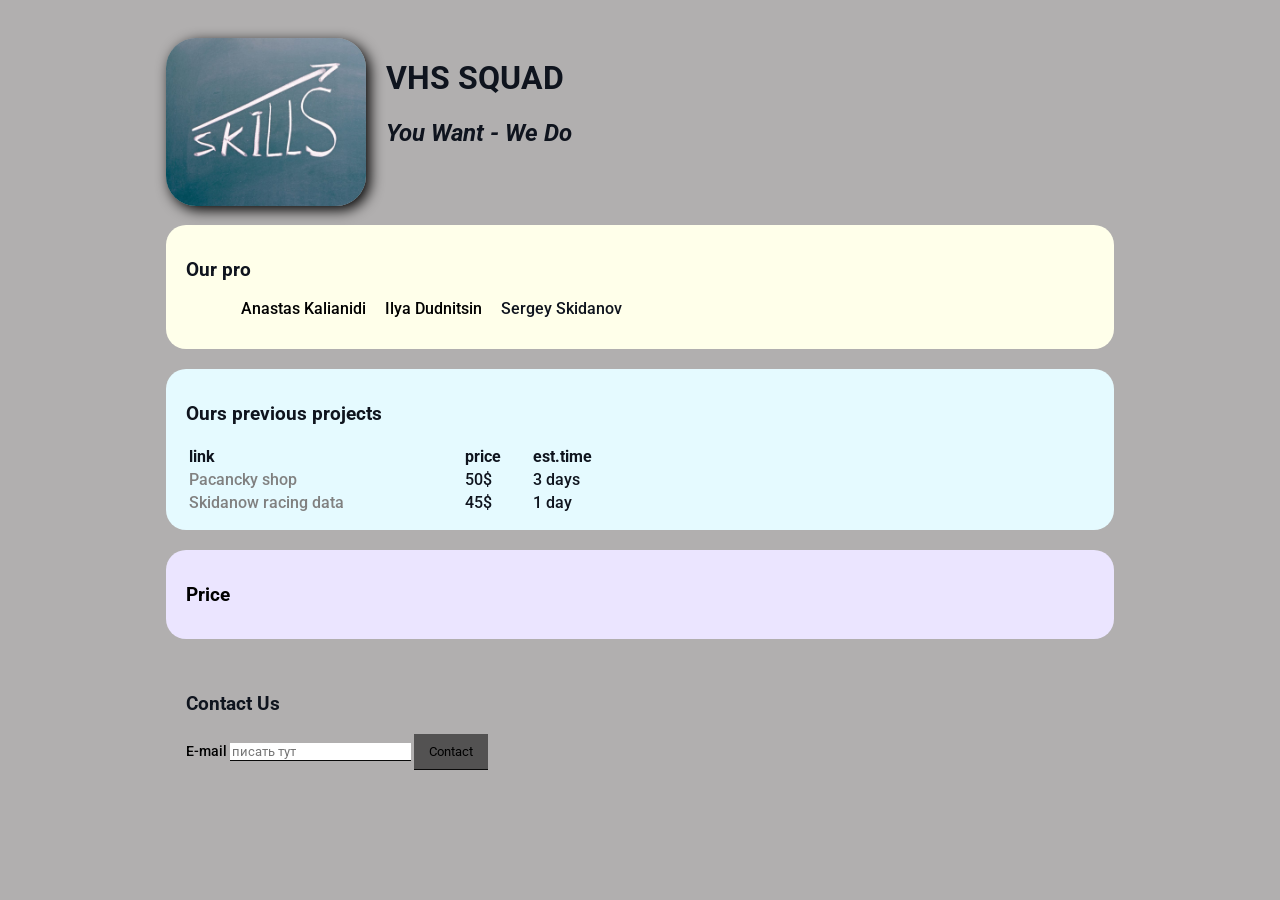
<file: index.html>
<!DOCTYPE html>
<html lang="ru">
<head>
    <meta charset="UTF-8">
    <meta http-equiv="X-UA-Compatible" content="IE=edge">
    <meta name="viewport" content="width=device-width, initial-scale=1.0">
    <title>VHS SQUAD</title>
    <link rel="stylesheet" href="styles.css"/>
</head>
<body>
    <script>alert( "java" )</script>
    <div class="container">
    <div class="info">
        <div class="info-text">
        <img src="img/logo.jpg" alt="our logo" class="logo"/>
        <div class="text1">
        <h1>VHS SQUAD</h1>
        <h2>You want - we do</h2> 
        </div>
        </div>
        <br>
        <div class="card bg-yellow">
        <h3>Our pro</h3>
        <ol class="list">
            <li><a href="https://vk.com/id165449062" target="_blank">Anastas Kalianidi</a></li> 
                    <!--<ul>
                        <li></li>
                        <li>Tel:+79183...69</li>
                    </ul> --> 
            <li><a href="https://vk.com/pacansky" target="_blank">Ilya Dudnitsin</a></li>
                    <!--<ul>
                        <li></li>
                        <li>Tel:+7918.........</li>
                    </ul>-->
            <li>Sergey Skidanov</li>
                   <!--<ul>
                        <li>Socials - unknown</li>
                        <li>Tel: - unknown</li>
                    </ul> -->
        </ol>
        </div>
    </div>

        <div class="card bg-green">
    <h3>Ours previous projects</h3>
    <table class="table">
        <thead>
        <tr class="thead">   
            <th>link</th>
            <th>price</th>
            <th>est.time</th>
        </tr> 
        </thead>
        <tbody>
        <tr>
            <td><a href="">Pacancky shop</a></td>
            <td>50$</td>
            <td>3 days</td>
        </tr>
        <tr>
            <td><a href="">Skidanow racing data</a></td>
            <td>45$</td>
            <td>1 day</td>
        </tr>
        </tbody>
    </table>
        </div>

        <div class="card bg-red">
    <h3><a href="Price.html">Price</a></h3>
        </div>  

        <div class="card">
            <div class="contact">
                <H3>Contact Us</H3>
                <form action="">
                    <div class="form-group">
                        <label for="E-mail">E-mail</label>
                        <input type="e-mail" id="E-mail" placeholder="писать тут">
                        <input class="btn" type="submit" value="Contact">
                    </div>
                </form>
            </div>
        </div>
    </div>
</body>
</html>
</file>
<file: styles.css>
@import url('https://fonts.googleapis.com/css2?family=Roboto&display=swap');

body {
    background-color: rgb(177, 175, 175);
    color: #0f141e;
    font-size: 16px;
    font-weight: 500;
    font-family: 'Roboto', sans-serif;
}

.logo {
    width: 200px;
    border-radius: 30px;
    box-shadow: 4px 4px 14px black;
}

.info {
    margin-bottom: 20px;
}

.info-text {
    display: flex;
}
.text1 {
    margin-left: 20px;
}
.info h2 {
    margin: 0px;
    font-style: italic;
    text-decoration: none;
    text-transform: capitalize;
}

.thead {
    text-align: left;
}
.container {
max-width: 75%;
margin: auto;
padding-top: 30px;
}

.card {
    padding: 15px 20px;
    margin-bottom: 20px;
    border-radius: 20px;
}

.list > li{
    list-style: none;
    display: inline;
    margin-left: 15px;
} 

.table {
    width: 50%;
}

.bg-yellow {
    background: #ffffea;
}
.bg-green {
    background: #e5faff;
}
.bg-red {
    background: #ebe5ff;
}

/*.pro {
    background: rgb(80, 79, 79);
    padding: 10px;
    border: 5px solid gold;
    margin: 20px;

}*/

a {
    color: black;
    text-decoration: none;
}
a:hover {
    text-decoration: underline;
}
a:active {
    color: blue;
 }
 a:visited {
     color: gray;
 }

.form-group {
    display: block;
    font-size: 14px;
    color: #000000;
}
.form-group input {
    box-sizing: border-box;
    border: 1px;
    color: #000;
    border-bottom: 1px solid rgb(10, 10, 10);
    font-family: inherit;
}
.btn {
   background: rgb(83, 82, 82); 
   padding: 10px 15px;
   color: white;
   border: none;
   font-family: inherit;
   cursor: pointer;
}
</file>
